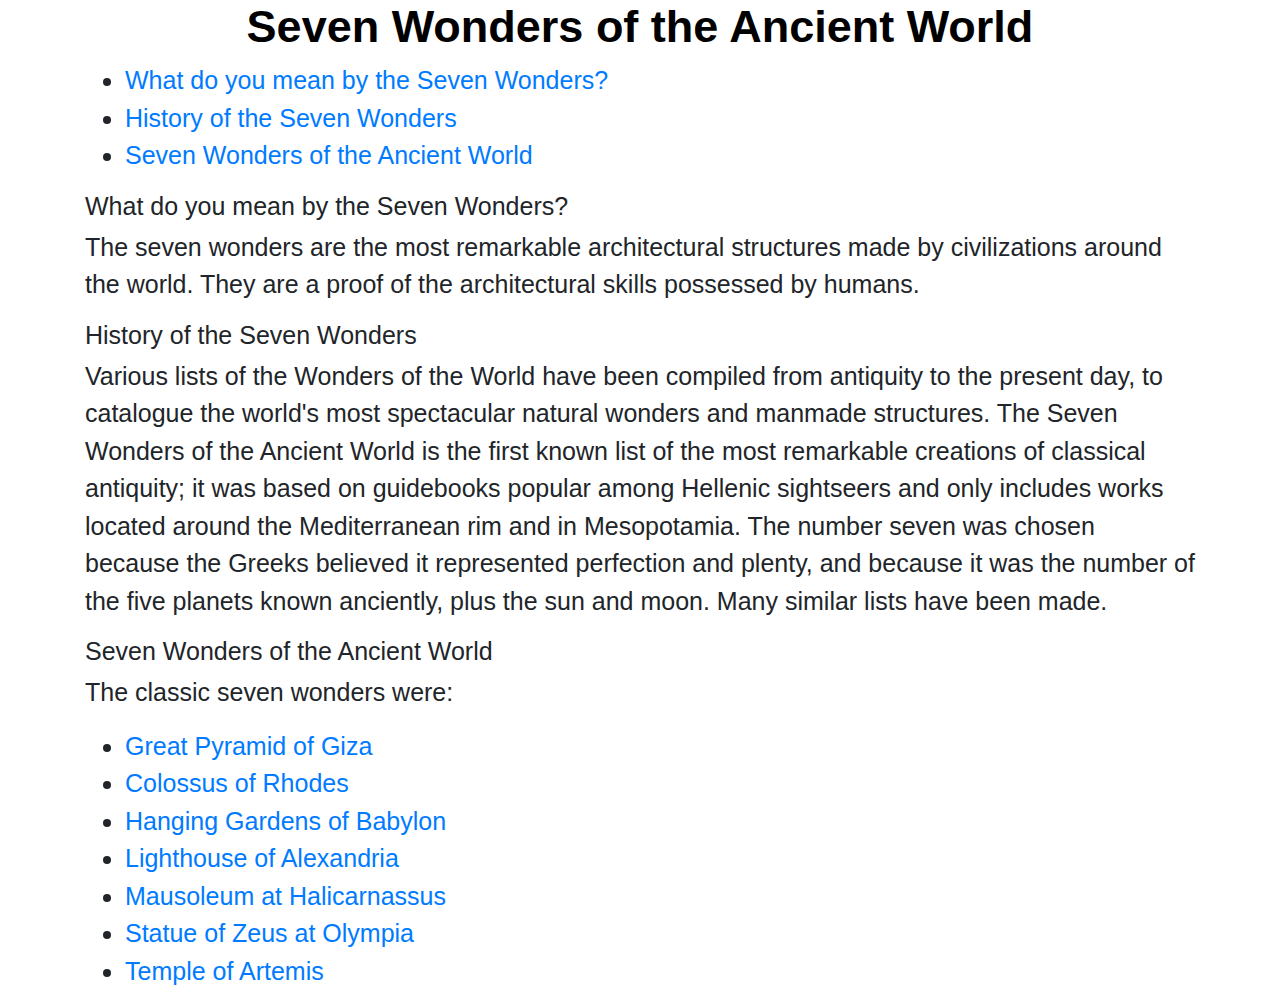
<file: index.html>
<!DOCTYPE html>
<html>
    <head>
        <title>Seven Wonders</title>
        <link rel="stylesheet" href="/css/bootstrap.min.css">
        <!-- <link rel="stylesheet" href="style.css"> -->
        <style media="screen">
        h2 {
          font-size: 45px;
          text-align: center;
          font-weight: bolder;
          color: black;
        }

        p, div, h4, li {
          font-size: 25px;
        }

        img {
          border: solid black 15px;
        }
        </style>

    </head>
    <body class = "container">

      <h2>Seven Wonders of the Ancient World</h2>

      <ul>
        <li> <a href="#1">What do you mean by the Seven Wonders?</a> </li>
        <li> <a href="#2">History of the Seven Wonders</a> </li>
        <li> <a href="#3">Seven Wonders of the Ancient World</a></li>
      </ul>
      <h4 id="1">What do you mean by the Seven Wonders?</h4>

      <p>The seven wonders are the most remarkable architectural structures made by civilizations around the world. They are a proof
        of the architectural skills possessed by humans.
      </p>

      <h4 id="2">History of the Seven Wonders</h4>

      <p>Various lists of the Wonders of the World have been compiled from antiquity to the present day, to catalogue the world's
        most spectacular natural wonders and manmade structures. The Seven Wonders of the Ancient World is the first known list of the
      most remarkable creations of classical antiquity; it was based on guidebooks popular among Hellenic sightseers and only includes
      works located around the Mediterranean
      rim and in Mesopotamia. The number seven was chosen because the Greeks believed it represented perfection and plenty,
      and because it was the number of the five planets known anciently, plus the sun and moon. Many similar lists have
      been made.</p>

      <h4 id="3">Seven Wonders of the Ancient World</h4>

      <p>The classic seven wonders were:</p>
      <ul>
        <li><a href="page1.html">Great Pyramid of Giza</a></li>
        <li><a href="page2.html">Colossus of Rhodes</a></li>
        <li><a href="page3.html">Hanging Gardens of Babylon</a></li>
        <li><a href="page4.html">Lighthouse of Alexandria</a></li>
        <li><a href="page5.html">Mausoleum at Halicarnassus</a></li>
        <li><a href="page6.html">Statue of Zeus at Olympia</a></li>
        <li><a href="page7.html">Temple of Artemis</a></li>
      </ul>

    </body>
</html>
</file>
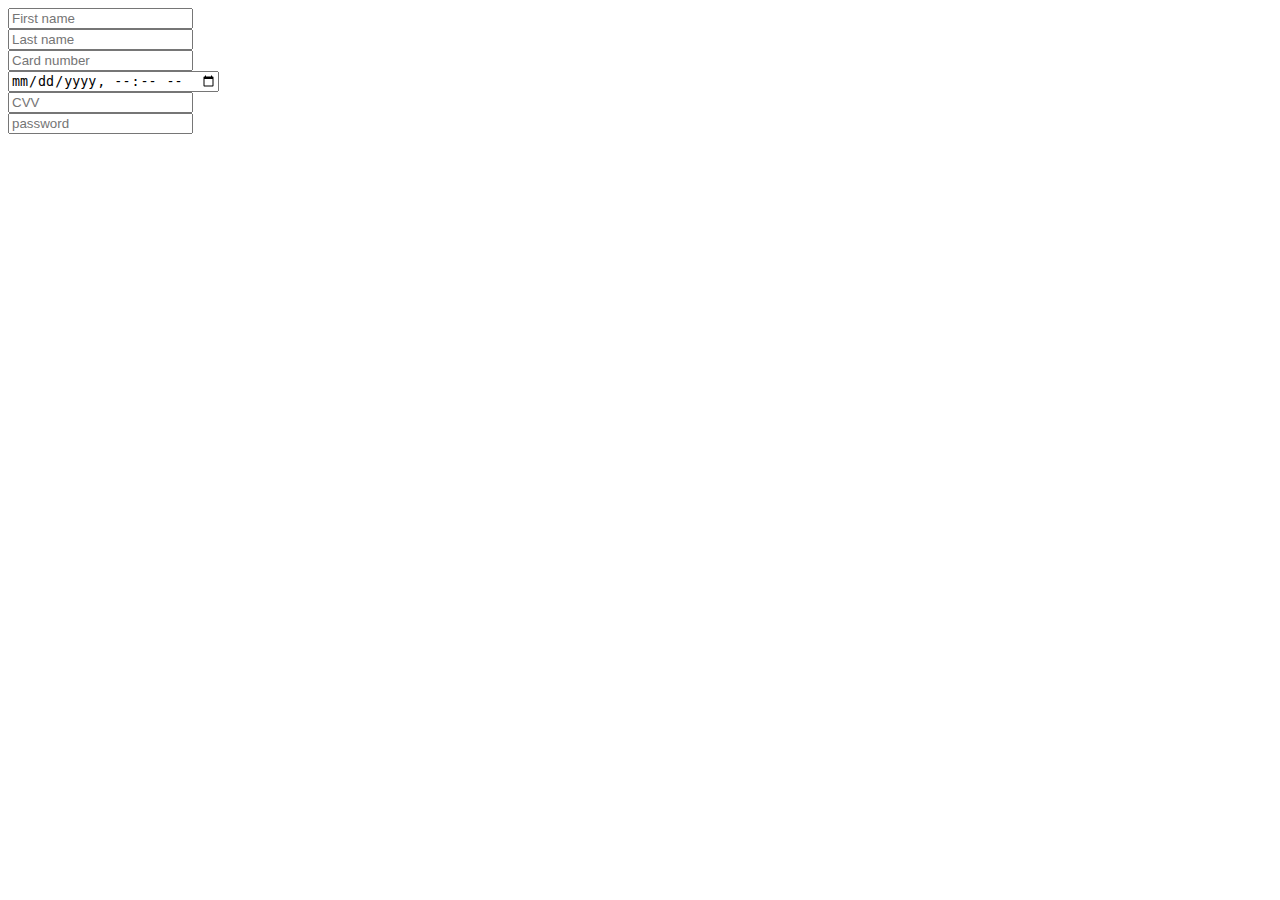
<file: banktransfer.html>
<!DOCTYPE html>
<html lang="en" dir="ltr">
  <head>
    <meta charset="utf-8">
    <title>Bank Transfer</title>
  </head>
  <body>
    <input type="text" name="First name" placeholder="First name"><br>
    <input type="text" name="Last name" placeholder="Last name"><br>
    <input type="number" name="Card number" placeholder="Card number"><br>
    <input type="datetime-local" name="DOB" placeholder="date"><br>
    <input type="password" name="CVV" placeholder="CVV"><br>
    <input type="password" name="password" placeholder="password"><br>
  </body>
</html>
</file>
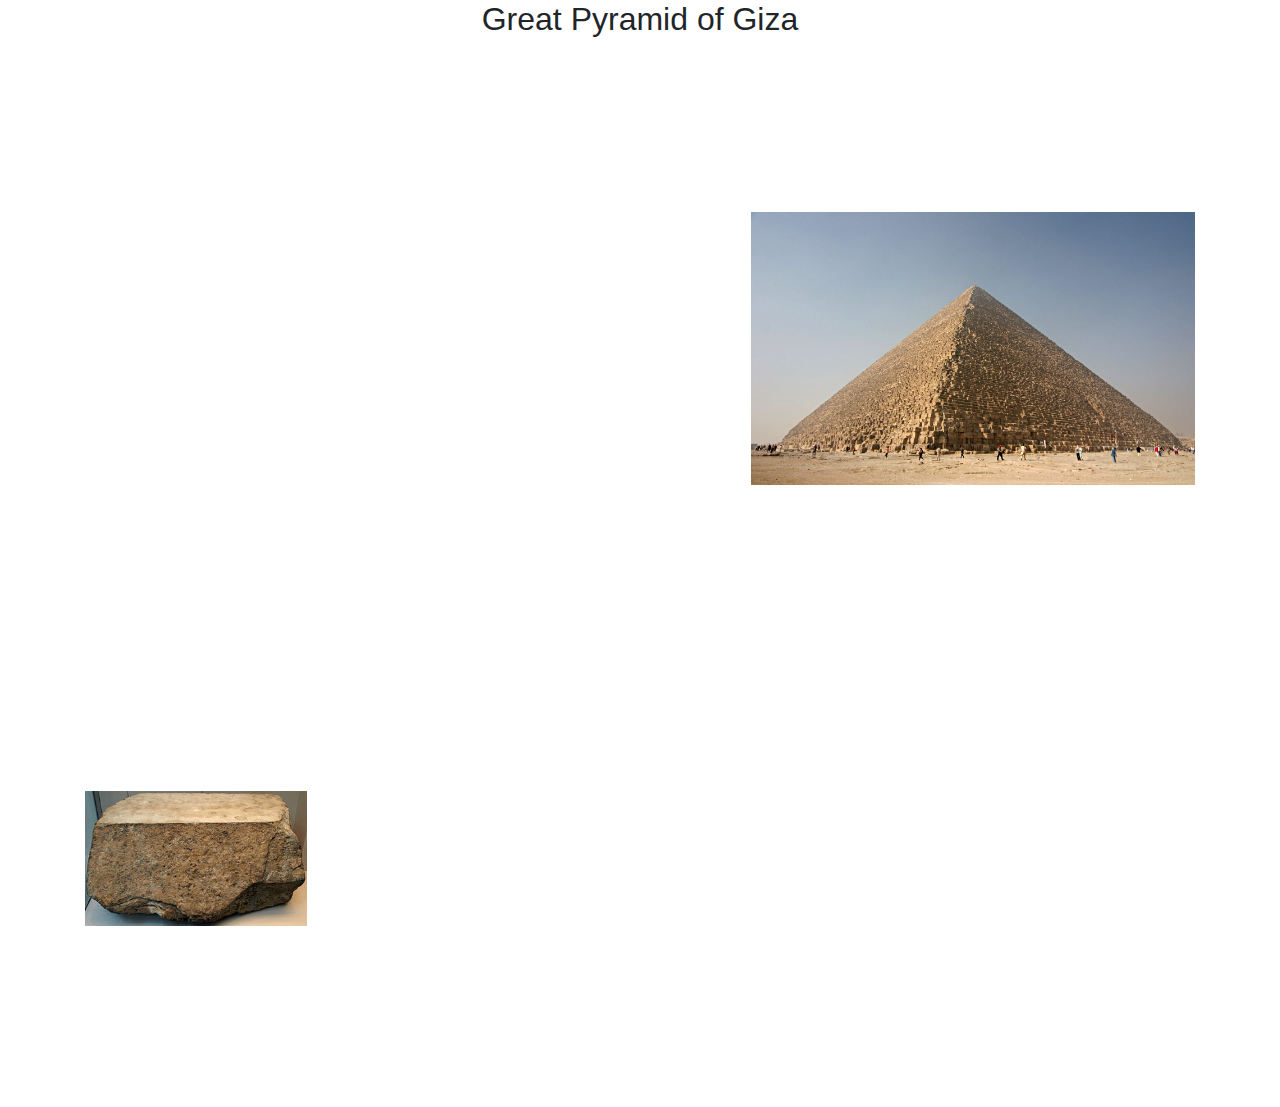
<file: page1.html>
<!DOCTYPE html>
<html>
  <head>
    <meta charset="utf-8">
    <title>Great Pyramid of Giza</title>

    <link rel="stylesheet" href="style.css">
    <link rel="stylesheet" href="/css/bootstrap.css">

  </head>
  <body class = "container">
    <h2>Great Pyramid of Giza</h2>
    <p> The Great Pyramid of Giza is the oldest and largest of the three pyramids in the Giza pyramid complex bordering present-day Giza in Greater Cairo, Egypt.
      It is the oldest of the Seven Wonders of the Ancient World, and the only one to remain largely intact.</p>

    <p><br><img src="images/Kheops-Pyramid.jpg" width="40%" alt="Great Pyramid of Giza" style="float: right">
      Based on a mark in an interior chamber naming the work gang and a reference to the Fourth Dynasty Egyptian pharaoh Khufu, Egyptologists believe that the pyramid was built as a tomb over a 10- to 20-year period concluding around 2560 BC. Initially standing at 146.5 metres (481 feet), the Great Pyramid was the tallest man-made structure in the world for more than 3,800 years until Lincoln Cathedral was finished in 1311 AD. It is estimated that the pyramid weighs approximately 6 million tonnes, and consists of 2.3 million blocks of limestone and granite, some weighing as much as 80 tonnes. Originally, the Great Pyramid was covered by limestone casing stones that formed a smooth outer surface; what is seen today is the underlying core structure. Some of the casing stones that once covered the structure can still be seen around the base. There have been varying scientific and alternative theories about the Great Pyramid's construction techniques. Most accepted construction hypotheses are based on the idea that it was built by moving huge stones from a quarry and dragging and lifting them into place.
    </p>
    <p><img src="images/casingstone.jpg" alt="Pyramid of Khufu - Entrance" style="float: left; width: 20%">
      There are three known chambers inside the Great Pyramid. The lowest chamber is cut into the bedrock upon which the pyramid was built and was unfinished. The so-called Queen's Chamber and King's Chamber are higher up within the pyramid structure. The main part of the Giza complex is a set of buildings that included two mortuary temples in honour of Khufu (one close to the pyramid and one near the Nile), three smaller pyramids for Khufu's wives, an even smaller "satellite" pyramid, a raised causeway connecting the two temples, and small mastaba tombs for nobles surrounding the pyramid.</p>
  </body>
</html>
</file>
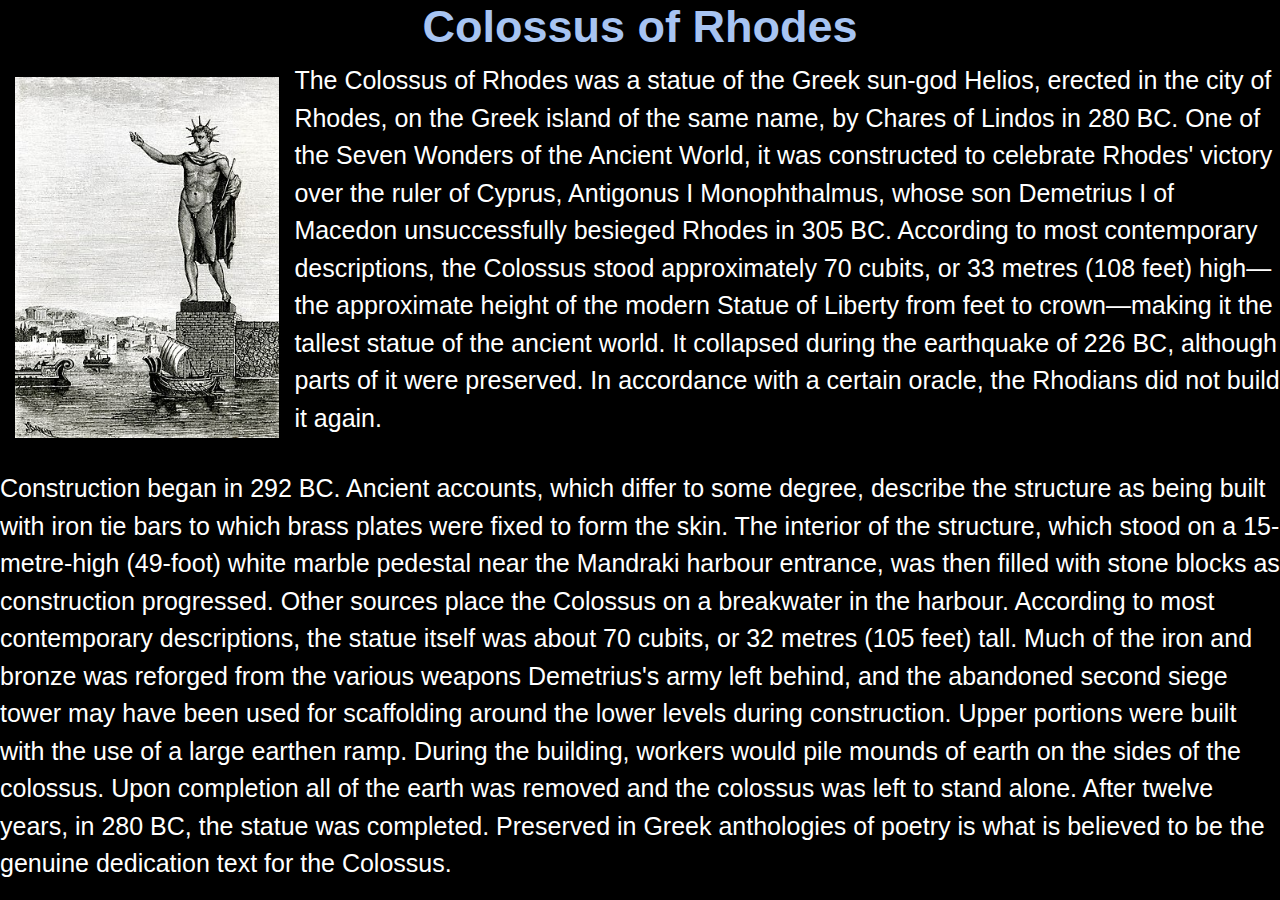
<file: page2.html>
<!DOCTYPE html>
<html>
  <head>
    <meta charset="utf-8">
    <title>Colossus of Rhodes</title>
    <link rel="stylesheet" href="/css/bootstrap.css">
    <link rel="stylesheet" href="style.css">
  </head>
  <body>
    <h2>Colossus of Rhodes</h2>

    <p><img src="images/img1.jpg" alt="Colossus of Rhodes" style="float: left; width: 23%">
      The Colossus of Rhodes was a statue of the Greek sun-god Helios, erected in the city of Rhodes, on the Greek island of the same name, by Chares of Lindos in 280 BC. One of the Seven Wonders of the Ancient World, it was constructed to celebrate Rhodes' victory over the ruler of Cyprus, Antigonus I Monophthalmus, whose son Demetrius I of Macedon unsuccessfully besieged Rhodes in 305 BC. According to most contemporary descriptions, the Colossus stood approximately 70 cubits, or 33 metres (108 feet) high—the approximate height of the modern Statue of Liberty from feet to crown—making it the tallest statue of the ancient world. It collapsed during the earthquake of 226 BC, although parts of it were preserved. In accordance with a certain oracle, the Rhodians did not build it again.
      <hr>
      <div class="p">
      Construction began in 292 BC. Ancient accounts, which differ to some degree, describe the structure as being built with iron tie bars to which brass plates were fixed to form the skin. The interior of the structure, which stood on a 15-metre-high (49-foot) white marble pedestal near the Mandraki harbour entrance, was then filled with stone blocks as construction progressed. Other sources place the Colossus on a breakwater in the harbour. According to most contemporary descriptions, the statue itself was about 70 cubits, or 32 metres (105 feet) tall. Much of the iron and bronze was reforged from the various weapons Demetrius's army left behind, and the abandoned second siege tower may have been used for scaffolding around the lower levels during construction. Upper portions were built with the use of a large earthen ramp. During the building, workers would pile mounds of earth on the sides of the colossus. Upon completion all of the earth was removed and the colossus was left to stand alone. After twelve years, in 280 BC, the statue was completed. Preserved in Greek anthologies of poetry is what is believed to be the genuine dedication text for the Colossus.
      </div>
    </p>
    </body>
</html>
</file>
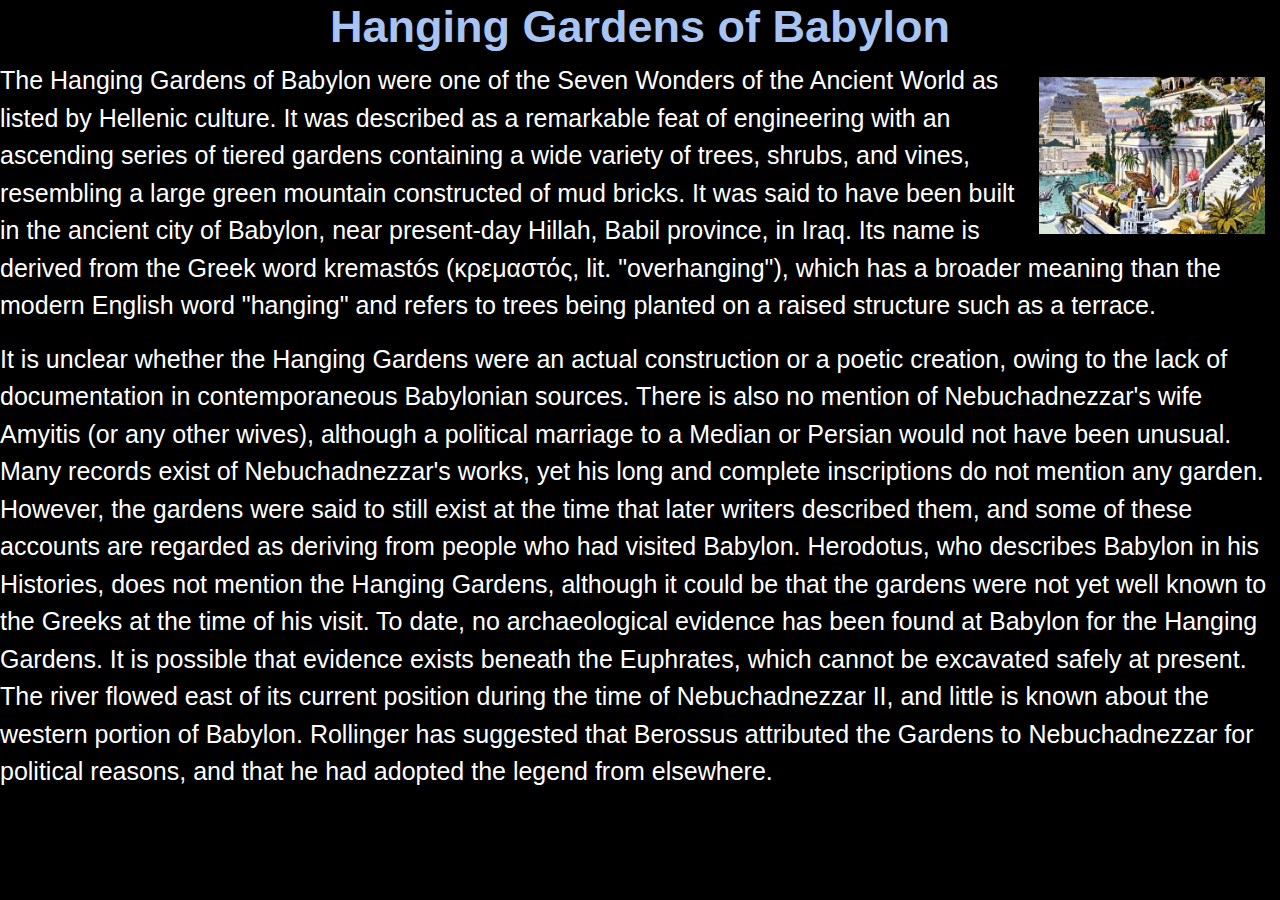
<file: page3.html>
<!DOCTYPE html>
<html lang="en" dir="ltr">
  <head>
    <meta charset="utf-8">
    <title></title>
    <link rel="stylesheet" href="/css/bootstrap.css">
    <link rel="stylesheet" href="style.css">
  </head>
  <body>
    <h2>Hanging Gardens of Babylon</h2>
    <p><img src="images/img2.jpg" alt="Hanging Gardens of Babylon" style="float: right; width: 20%">
    The Hanging Gardens of Babylon were one of the Seven Wonders of the Ancient World as listed by Hellenic culture. It was described as a remarkable feat of engineering with an ascending series of tiered gardens containing a wide variety of trees, shrubs, and vines, resembling a large green mountain constructed of mud bricks. It was said to have been built in the ancient city of Babylon, near present-day Hillah, Babil province, in Iraq. Its name is derived from the Greek word kremastós (κρεμαστός, lit. "overhanging"), which has a broader meaning than the modern English word "hanging" and refers to trees being planted on a raised structure such as a terrace.
  </p>
  <p>It is unclear whether the Hanging Gardens were an actual construction or a poetic creation, owing to the lack of documentation in contemporaneous Babylonian sources. There is also no mention of Nebuchadnezzar's wife Amyitis (or any other wives), although a political marriage to a Median or Persian would not have been unusual. Many records exist of Nebuchadnezzar's works, yet his long and complete inscriptions do not mention any garden. However, the gardens were said to still exist at the time that later writers described them, and some of these accounts are regarded as deriving from people who had visited Babylon. Herodotus, who describes Babylon in his Histories, does not mention the Hanging Gardens, although it could be that the gardens were not yet well known to the Greeks at the time of his visit.

To date, no archaeological evidence has been found at Babylon for the Hanging Gardens. It is possible that evidence exists beneath the Euphrates, which cannot be excavated safely at present. The river flowed east of its current position during the time of Nebuchadnezzar II, and little is known about the western portion of Babylon. Rollinger has suggested that Berossus attributed the Gardens to Nebuchadnezzar for political reasons, and that he had adopted the legend from elsewhere.</p>
  </body>
</html>
</file>
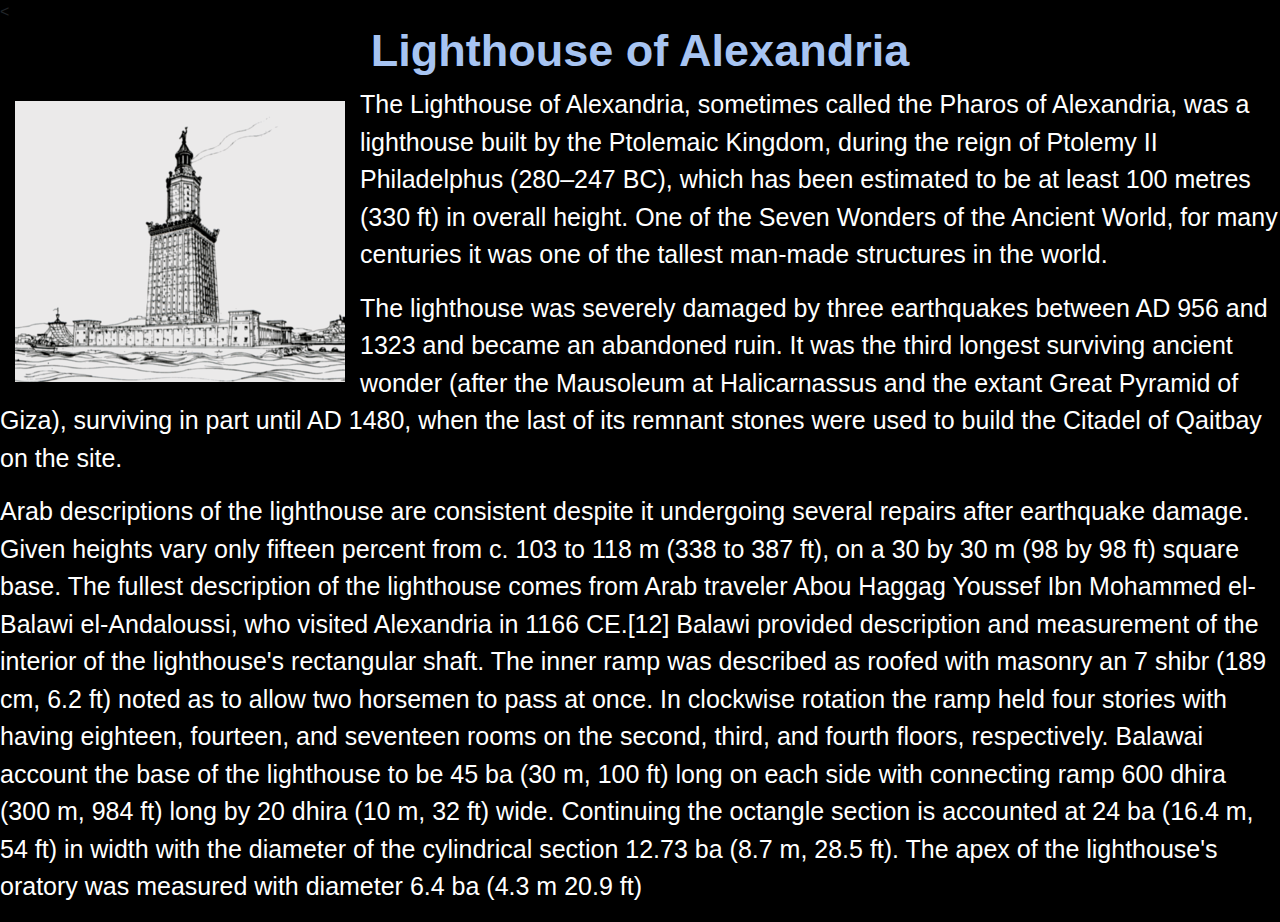
<file: page4.html>
<!DOCTYPE html>
<html lang="en" dir="ltr">
  <head>
    <meta charset="utf-8">
    <title>Lighthouse of Alexandria</title>
    <link rel="stylesheet" href="/css/bootstrap.css">
    <<link rel="stylesheet" href="style.css">
  </head>
  <body>
    <h2>Lighthouse of Alexandria</h2>
    <p><img src="images/img3.png" alt="Lighthouse of Alexandria" style="float: left">
      The Lighthouse of Alexandria, sometimes called the Pharos of Alexandria, was a lighthouse built by the Ptolemaic Kingdom, during the reign of Ptolemy II Philadelphus (280–247 BC), which has been estimated to be at least 100 metres (330 ft) in overall height. One of the Seven Wonders of the Ancient World, for many centuries it was one of the tallest man-made structures in the world.</p>

    <p>The lighthouse was severely damaged by three earthquakes between AD 956 and 1323 and became an abandoned ruin. It was the third longest surviving ancient wonder (after the Mausoleum at Halicarnassus and the extant Great Pyramid of Giza), surviving in part until AD 1480, when the last of its remnant stones were used to build the Citadel of Qaitbay on the site.</p>

    <p>Arab descriptions of the lighthouse are consistent despite it undergoing several repairs after earthquake damage. Given heights vary only fifteen percent from c. 103 to 118 m (338 to 387 ft), on a 30 by 30 m (98 by 98 ft) square base. The fullest description of the lighthouse comes from Arab traveler Abou Haggag Youssef Ibn Mohammed el-Balawi el-Andaloussi, who visited Alexandria in 1166 CE.[12] Balawi provided description and measurement of the interior of the lighthouse's rectangular shaft. The inner ramp was described as roofed with masonry an 7 shibr (189 cm, 6.2 ft) noted as to allow two horsemen to pass at once. In clockwise rotation the ramp held four stories with having eighteen, fourteen, and seventeen rooms on the second, third, and fourth floors, respectively. Balawai account the base of the lighthouse to be 45 ba (30 m, 100 ft) long on each side with connecting ramp 600 dhira (300 m, 984 ft) long by 20 dhira (10 m, 32 ft) wide. Continuing the octangle section is accounted at 24 ba (16.4 m, 54 ft) in width with the diameter of the cylindrical section 12.73 ba (8.7 m, 28.5 ft). The apex of the lighthouse's oratory was measured with diameter 6.4 ba (4.3 m 20.9 ft)</p>
  </body>
</html>
</file>
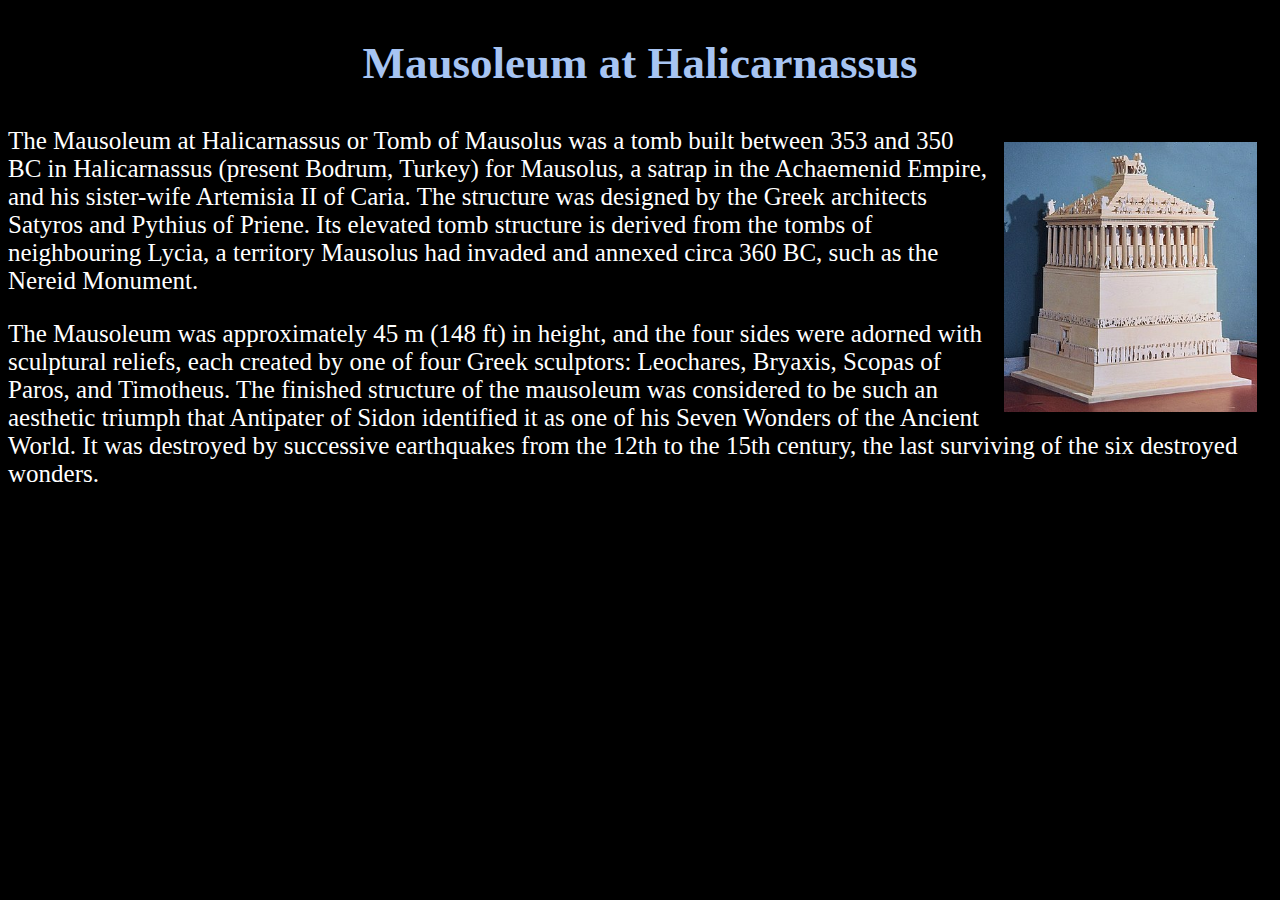
<file: page5.html>
<!DOCTYPE html>
<html lang="en" dir="ltr">
  <head>
    <meta charset="utf-8">
    <title>Mausoleum at Halicarnassus</title>
    <link rel="stylesheet" href="style.css">
  </head>
  <body>
    <h2>Mausoleum at Halicarnassus</h2>
    <p><img src="images/img4.jpg" alt="Mausoleum at Halicarnassus" style="float: right; width: 20%">
      The Mausoleum at Halicarnassus or Tomb of Mausolus was a tomb built between 353 and 350 BC in Halicarnassus (present Bodrum, Turkey) for Mausolus, a satrap in the Achaemenid Empire, and his sister-wife Artemisia II of Caria. The structure was designed by the Greek architects Satyros and Pythius of Priene. Its elevated tomb structure is derived from the tombs of neighbouring Lycia, a territory Mausolus had invaded and annexed circa 360 BC, such as the Nereid Monument.</p>
    <p>The Mausoleum was approximately 45 m (148 ft) in height, and the four sides were adorned with sculptural reliefs, each created by one of four Greek sculptors: Leochares, Bryaxis, Scopas of Paros, and Timotheus. The finished structure of the mausoleum was considered to be such an aesthetic triumph that Antipater of Sidon identified it as one of his Seven Wonders of the Ancient World. It was destroyed by successive earthquakes from the 12th to the 15th century, the last surviving of the six destroyed wonders.</p>
  </body>
</html>
</file>
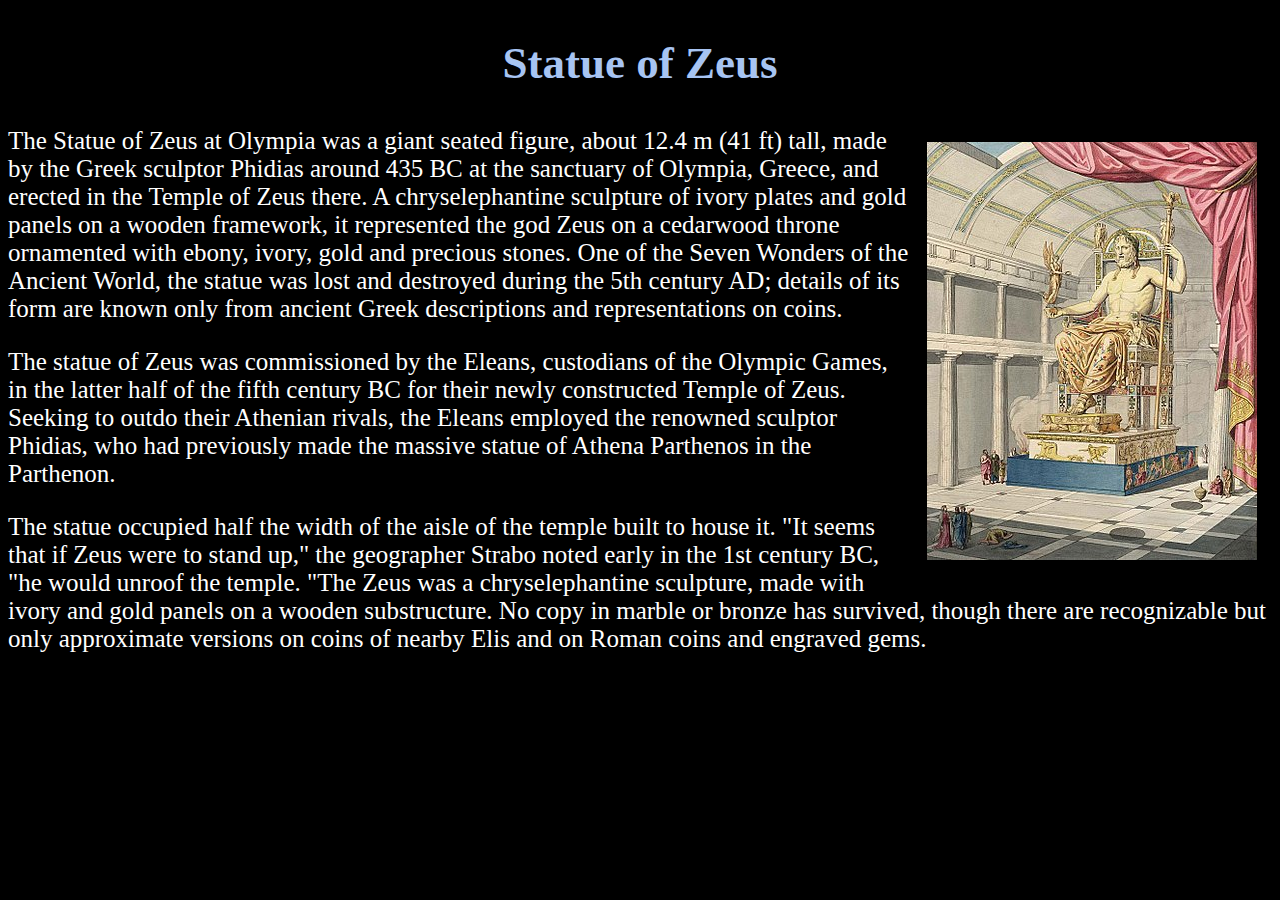
<file: page6.html>
<!DOCTYPE html>
<html lang="en" dir="ltr">
  <head>
    <meta charset="utf-8">
    <title>Statue of Zeus</title>
    <link rel="stylesheet" href="style.css">
  </head>
  <body>
    <h2>Statue of Zeus</h2>
    <p><img src="images/img5.jpg" alt="Statue of Zeus" style="float: right">
      The Statue of Zeus at Olympia was a giant seated figure, about 12.4 m (41 ft) tall, made by the Greek sculptor Phidias around 435 BC at the sanctuary of Olympia, Greece, and erected in the Temple of Zeus there.
A chryselephantine sculpture of ivory plates and gold panels on a wooden framework, it represented the god Zeus on a cedarwood throne ornamented with ebony, ivory, gold and precious stones.
One of the Seven Wonders of the Ancient World, the statue was lost and destroyed during the 5th century AD; details of its form are known only from ancient Greek descriptions and representations on coins.
</p>
<p>The statue of Zeus was commissioned by the Eleans, custodians of the Olympic Games, in the latter half of the fifth century BC for their newly constructed Temple of Zeus. Seeking to outdo their Athenian rivals, the Eleans employed the renowned sculptor Phidias, who had previously made the massive statue of Athena Parthenos in the Parthenon.
</p>
<p>The statue occupied half the width of the aisle of the temple built to house it. "It seems that if Zeus were to stand up," the geographer Strabo noted early in the 1st century BC, "he would unroof the temple. "The Zeus was a chryselephantine sculpture, made with ivory and gold panels on a wooden substructure. No copy in marble or bronze has survived, though there are recognizable but only approximate versions on coins of nearby Elis and on Roman coins and engraved gems.</p>
</p>
  </body>
</html>
</file>
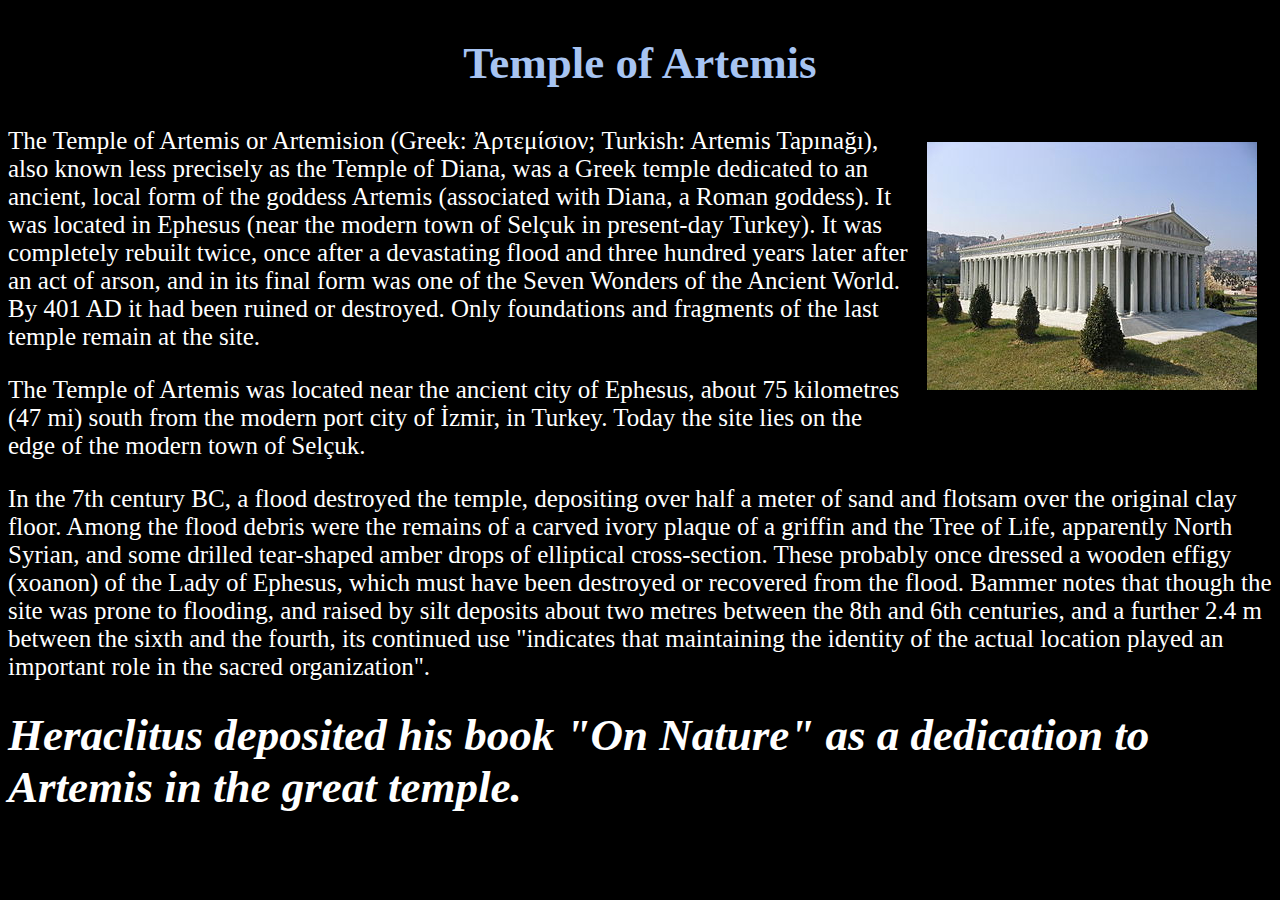
<file: page7.html>
<!DOCTYPE html>
<html lang="en" dir="ltr">
  <head>
    <meta charset="utf-8">
    <title>Temple of Artemis</title>
    <link rel="stylesheet" href="style.css">
  </head>
  <body>
    <h2>Temple of Artemis</h2>
    <p><img src="images/img6.jpg" alt="Temple of Artemis" style="float: right">
      The Temple of Artemis or Artemision (Greek: Ἀρτεμίσιον; Turkish: Artemis Tapınağı), also known less precisely as the Temple of Diana, was a Greek temple dedicated to an ancient, local form of the goddess Artemis (associated with Diana, a Roman goddess). It was located in Ephesus (near the modern town of Selçuk in present-day Turkey). It was completely rebuilt twice, once after a devastating flood and three hundred years later after an act of arson, and in its final form was one of the Seven Wonders of the Ancient World. By 401 AD it had been ruined or destroyed. Only foundations and fragments of the last temple remain at the site.</p>
    <p>The Temple of Artemis was located near the ancient city of Ephesus, about 75 kilometres (47 mi) south from the modern port city of İzmir, in Turkey. Today the site lies on the edge of the modern town of Selçuk.</p>
    <p>In the 7th century BC, a flood destroyed the temple, depositing over half a meter of sand and flotsam over the original clay floor. Among the flood debris were the remains of a carved ivory plaque of a griffin and the Tree of Life, apparently North Syrian, and some drilled tear-shaped amber drops of elliptical cross-section. These probably once dressed a wooden effigy (xoanon) of the Lady of Ephesus, which must have been destroyed or recovered from the flood. Bammer notes that though the site was prone to flooding, and raised by silt deposits about two metres between the 8th and 6th centuries, and a further 2.4 m between the sixth and the fourth, its continued use "indicates that maintaining the identity of the actual location played an important role in the sacred organization".<br><br>
    <cite>Heraclitus deposited his book "On Nature" as a dedication to Artemis in the great temple.</cite>
    </p>
  </body>
</html>
</file>
<file: style.css>
h2, cite {
  font-size: 45px;
  text-align: center;
  font-weight: bolder;
}

p, div, pre {
  font-size: 25px;
  color: white;
}

body {
  background-color: black;
}

img {
  border: solid black 15px;
}

h2 {
  color: #a7c4f2
}
</file>
